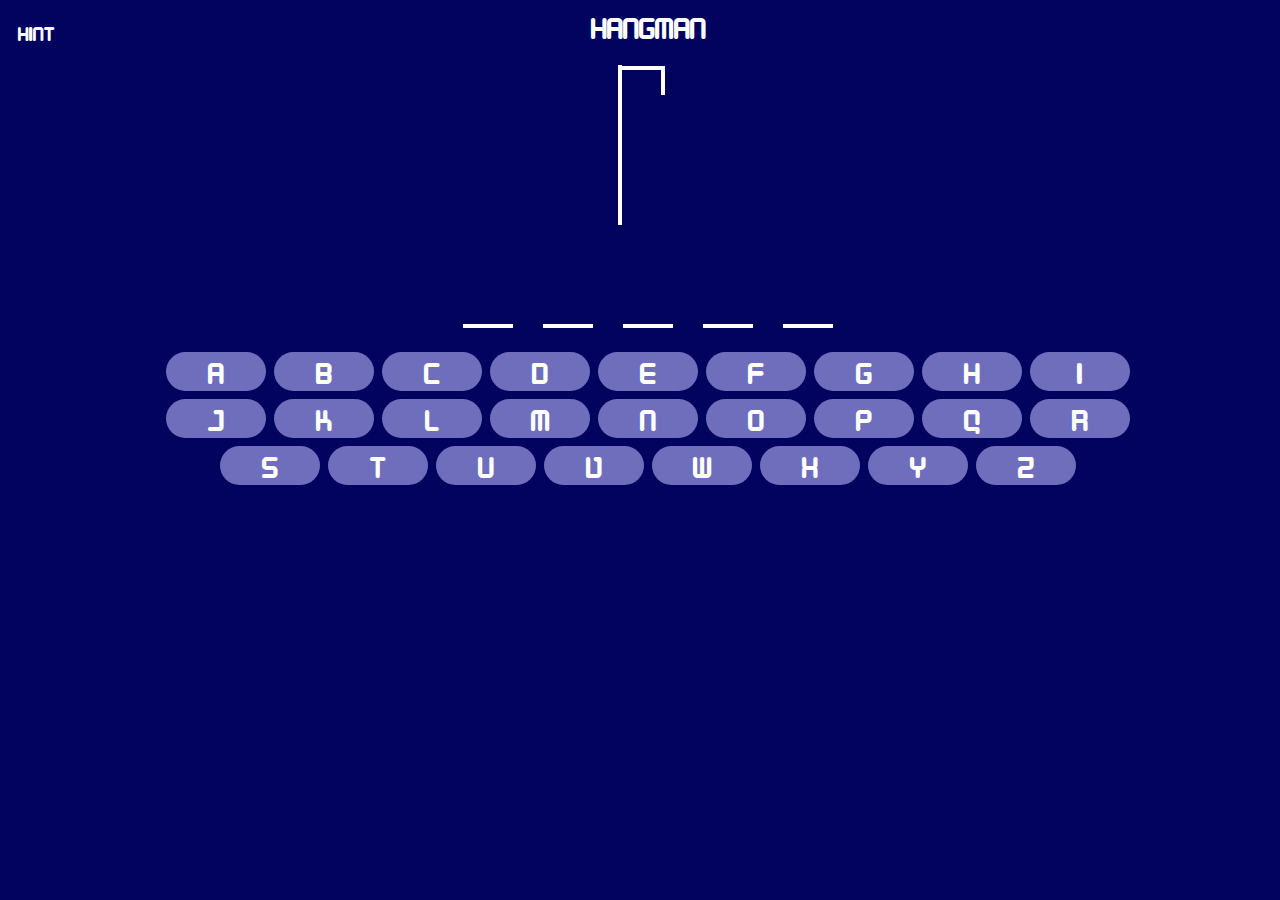
<file: index.html>
<!DOCTYPE html>
<html lang="en">

<head>
    <link rel="preconnect" href="https://fonts.googleapis.com"> 
    <link rel="preconnect" href="https://fonts.gstatic.com" crossorigin> 
    <link href="https://fonts.googleapis.com/css2?family=Lato:ital,wght@1,100&family=M+PLUS+1+Code:wght@100&family=Roboto:wght@100&display=swap" rel="stylesheet">
    <meta charset="UTF-8">
    <meta http-equiv="X-UA-Compatible" content="IE=edge">
    <meta name="viewport" content="width=device-width, initial-scale=1.0">
    <title>Hangman</title>
    <link rel="stylesheet" type="text/css" href="css.css">
    
    
</head>

<body>
    <div class="all">
    <h1>HANGMAN</h1>
    <div class="hint">HINT</div>
    <div class="hintword"></div>
    <div class="theman">
        <div  id = "lineone"></div>
        <div  id = "linetwo"></div>
        <div  id = "linethree"></div>
        <div class="line" id = "head"></div>
        <div class="line" id = "body"></div>
        <div class="line" id = "leftarm"></div>
        <div class="line" id = "rightarm"></div>
        <div class="line" id = "leftleg"></div>
        <div class="line" id = "rightleg"></div>
    </div>
    <div class="gameover">
        <div class = "loading"></div>
        <div class = "lost">Loser!</div>
        <div class = "wordwas">The word was<div class = "realword"></div></div>
        
    </div>
    <div class = "winner">
        <div class = "loading2"></div>
       
        <div class = "nice">
            Winner! ✓
        </div>
        <div class = "streak"></div>
    </div>
    <div class = "middle">


    </div>
    <div class = "bottom">
        <button class='A'>A</button>
        <button class='B'>B</button>
        <button class='C'>C</button>
        <button class='D'>D</button>
        <button class='E'>E</button>
        <button class='F'>F</button>
        <button class='G'>G</button>
        <button class='H'>H</button>
        <button class='I'>I</button>
        <button class='J'>J</button>
        <button class='K'>K</button>
        <button class='L'>L</button>
        <button class='M'>M</button>
        <button class='N'>N</button>
        <button class='O'>O</button>
        <button class='P'>P</button>
        <button class='Q'>Q</button>
        <button class='R'>R</button>
        <button class='S'>S</button>
        <button class='T'>T</button>
        <button class='U'>U</button>
        <button class='V'>V</button>
        <button class='W'>W</button>
        <button class='X'>X</button>
        <button class='Y'>Y</button>
        <button class='Z'>Z</button>


    </div>
</div>
    
<script src="javascript.js"></script>
</body>


</html>
</file>
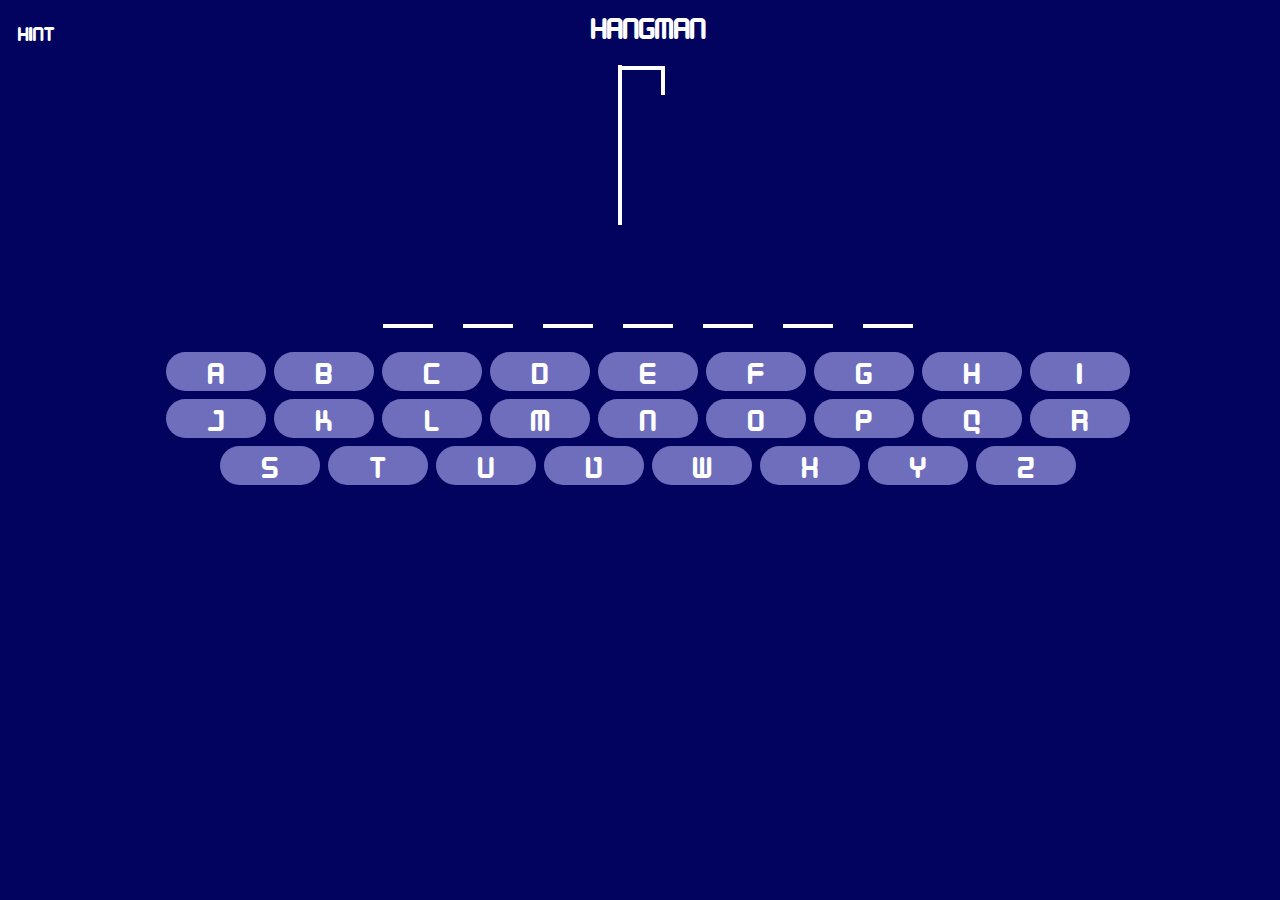
<file: hangman.html>
<!DOCTYPE html>
<html lang="en">

<head>
    <link rel="preconnect" href="https://fonts.googleapis.com"> 
    <link rel="preconnect" href="https://fonts.gstatic.com" crossorigin> 
    <link href="https://fonts.googleapis.com/css2?family=Lato:ital,wght@1,100&family=M+PLUS+1+Code:wght@100&family=Roboto:wght@100&display=swap" rel="stylesheet">
    <meta charset="UTF-8">
    <meta http-equiv="X-UA-Compatible" content="IE=edge">
    <meta name="viewport" content="width=device-width, initial-scale=1.0">
    <title>Hangman</title>
    <link rel="stylesheet" type="text/css" href="css.css">
    
    
</head>

<body>
    <h1>HANGMAN</h1>
    <div class="hint">HINT</div>
    <div class="hintword"></div>
    <div class="theman">
        <div  id = "lineone"></div>
        <div  id = "linetwo"></div>
        <div  id = "linethree"></div>
        <div class="line" id = "head"></div>
        <div class="line" id = "body"></div>
        <div class="line" id = "leftarm"></div>
        <div class="line" id = "rightarm"></div>
        <div class="line" id = "leftleg"></div>
        <div class="line" id = "rightleg"></div>
    </div>
    <div class="gameover">
        <div class = "loading"></div>
        <div class = "lost">Loser!</div>
        <div class = "wordwas">The word was<div class = "realword"></div></div>
        
    </div>
    <div class = "winner">
        <div class = "loading2"></div>
       
        <div class = "nice">
            Nice! ✓
        </div>
        <div class = "streak"></div>
    </div>
    <div class = "middle">


    </div>
    <div class = "bottom">
        <button class='A'>A</button>
        <button class='B'>B</button>
        <button class='C'>C</button>
        <button class='D'>D</button>
        <button class='E'>E</button>
        <button class='F'>F</button>
        <button class='G'>G</button>
        <button class='H'>H</button>
        <button class='I'>I</button>
        <button class='J'>J</button>
        <button class='K'>K</button>
        <button class='L'>L</button>
        <button class='M'>M</button>
        <button class='N'>N</button>
        <button class='O'>O</button>
        <button class='P'>P</button>
        <button class='Q'>Q</button>
        <button class='R'>R</button>
        <button class='S'>S</button>
        <button class='T'>T</button>
        <button class='U'>U</button>
        <button class='V'>V</button>
        <button class='W'>W</button>
        <button class='X'>X</button>
        <button class='Y'>Y</button>
        <button class='Z'>Z</button>


    </div>
    
<script src="javascript.js"></script>
</body>


</html>
</file>
<file: css.css>
body {
    text-align: center;
    width: 100%;
    height: 100%;
    background-color: rgb(2, 2, 95);
    user-select: none;
    -webkit-touch-callout:none;
    -webkit-user-select:none;
    -moz-user-select:none;
    -ms-user-select:none;
    user-select:none;
    cursor: default;
}



@media only screen and (max-width: 400px) {
    .middlescale {
      transform: scale(.6);
      margin-right: 180px;}}

@font-face {
    font-family: "fontimport";
    src: url('DESIB___.TTF') format("truetype");}

h1{
    font-family: "fontimport";
    width:300px;
    font-size: 30px;
    color: white;
    font-weight: lighter;
    margin-top: 0px;
    margin:auto;
    height: 35px; 
    text-align: center;
    padding-bottom: 5px;
    border-radius: 25px;}

.hint:active{
    transition: .2s 0s linear;
    background-color: white;
    color: rgb(2, 2, 95);
    
}

.hint {
    width: 45px;
    height: 30px;
    transition: .2s 0s linear;
    font-family: "fontimport";
    font-size: 20px;
    color: white;
    font-weight: lighter;
    position: absolute;
    top: 15px;
    left: 8.7px;
    padding: 3px;
    border: 2px solid rgb(2, 2, 95);
     text-align: center;
    
    
    

}



.hint:hover{
     cursor: pointer;
     transition: .25s 0s linear;
     border-color: white;
     
     
    }


.theman {
    width: 100px;
    height: 180px;
    margin: 0 auto;}

#lineone{
    margin: 0 auto;
    width: 160px;
    height: 4px;
    position: relative;
    right: 58%;
    top: 53%;
    background-color: white;
    transform: rotate(90deg);}

#linetwo {
    margin: 0 auto;
    width: 45px;
    height: 4px;
    position: relative;
    right: 6%;
    top: 7.7%;
    background-color: white;}

#linethree{
    margin: 0 auto;
    width: 26px;
    height: 4px;
    position: relative;
    right: -15%;
    top: 13.5%;
    background-color: white;
    transform: rotate(90deg);}

#head{
    margin: 0 auto;
    width: 30px;
    height: 30px;
    border: 4px solid rgb(2, 2, 95);
    border-radius: 50%;
    position: relative;
    right: -15%;
    top: 20%;
    border-radius: 50%;
    background-color: white;}

#body {
    margin: 0 auto;
    width: 42px;
    height: 4px;
    position: relative;
    right: -15%;
    top: 30%;
    background-color: white;
    transform: rotate(90deg);}

#leftarm {
    margin: 0 auto;
    width: 26px;
    height: 4px;
    position: relative;
    right: -5%;
    top: 21.7%;
    background-color: white;
    transform: rotate(40deg);}

#rightarm {
    margin: 0 auto;
    width: 26px;
    height: 4px;
    position: relative;
    right: -25%;
    top: 19.5%;
    background-color: white;
    transform: rotate(140deg);}

#leftleg {
    margin: 0 auto;
    width: 26px;
    height: 4px;
    position: relative;
    right: -4.5%;
    top: 39%;
    background-color: white;
    transform: rotate(140deg);}

#rightleg {
    margin: 0 auto;
    width: 26px;
    height: 4px;
    position: relative;
    right: -25.5%;
    top: 37%;
    background-color: white;
    transform: rotate(220deg);}

.line {
    opacity: 0;
    transition: .5s 0s linear;}

.middle {   
    min-width: 400px;
    max-width: fit-content;
    height: 100px;
    margin: 0 auto;
    font-size: 40px;
    font-family: 'M PLUS 1p', sans-serif;
    font-weight: 100;
    line-height: 100px;
    letter-spacing: 5px;
    display: flex;
    justify-content: space-around;
    align-items: center;
    margin-top: 20px;}

button {
    transition: .2s 0s linear;
    background-color: rgb(110, 110, 188);
    border: none;
    color: white;
    text-align: center;
    text-decoration: none;
    display: inline;
    font-size: 30px;
    width: 100px;
    margin: 4px 2px;
    cursor: pointer;
    font-weight: 250;
    border-radius: 50px;
    font-family: "fontimport";
    user-select: none;}

button:hover {
    transition: .1s 0s linear;
    background-color: white;
    color: black;}

.bottom{
    max-width: 1000px;
    height:500px;
    margin-top: 50px;
    margin: auto;}

.clicked {
    transition: .1s 0s linear;
    background-color: white;
    color: black;
    scale: .9;}


.letter {
    min-width: 50px;
    height: 80px;
    margin: 15px;
    border-bottom: 4px solid white;
    font-size: 0px;
    color: white;
    margin-bottom: 50px;
    font-family: "fontimport";
    padding-bottom: 10px;}

.revealed {
    transition: .3s 0s linear;
    font-size: 50px;}

.displayman {
    display: inherit;
    opacity: 1;}

.disabled {
    background-color: rgb(2, 2, 95);
    
    color: red;
   
    
    cursor: default;
    pointer-events: none;}


.disabledtrue {
    background-color: rgb(2, 2, 95);
        
    color: blue;
       
        
    cursor: default;
    pointer-events: none;}

.gameover {
    box-shadow: 0px 5px 5px 0px black;
    background-color: white;
    width: 400px;
    height: 300px;
    position: absolute; 
    left: 0; 
    right: 0; 
    margin-left: auto; 
    margin-right: auto; 
    top: 10%;
    opacity: 0;
    z-index: -1;
    border-radius: 50px;
    font-family: "fontimport";
    font-size: 50px;
    background-color: red;
    display: flex;
    flex-direction: column;
    justify-content: space-around;}

.gameovershow {
    z-index: 1;
    transition: .4s 0s linear;
    opacity: 1;}

.gameoverhide {
    z-index: -1;
    transition: .1s 0s linear;
    opacity: 0;}

.realword {
    color:black;}

.lost{
    color: black;}

.wordwas {
    color: white;}

.loading {
    margin-left: 35px;
    width: 0%;
    height: 15px;
    background-color: white;
    border-radius: 50px;}

.loading2 {
    margin-left: 35px;
    width: 0%;
    margin-top: 0px;
    height: 15px;
    background-color: white;
    border-radius: 50px;}

.loadinggo {
    transition: 2.1s 0s linear;
    width: 80%;}

.winner {
    box-shadow: 0px 5px 5px 0px black;
    background-color: green;
    color: white;
    width: 400px;
    height: 300px;
    position: absolute; 
    left: 0; 
    right: 0; 
    margin-left: auto; 
    margin-right: auto;
    top: 10%;
    border-radius: 50px;
    font-family: "fontimport";
    font-size: 90px;
    display: flex;
    flex-direction: column ;
    justify-content: space-around;
    opacity: 0;
    z-index: -1;}

.winnerclass {
    z-index: 1;
    transition: .4s 0s linear;
    opacity: 1;}

.nice {
    margin-bottom: 50px;}



.none{
    pointer-events: none;}

.hintword {
    box-shadow: 0px 5px 5px 0px black;
    margin:0 auto;
    font-family: "fontimport";
    top: 55px;
    background-color: rgb(2, 2, 95);
    width: 300px;
    transition: .2s 0s linear;
    border: 2px solid white;
    height: 0px;
    position: absolute; 
    font-size: 0px;
    margin-right: auto;
    display: flex;
    justify-content: center;
    align-items: center;
    color: white;
    opacity: 0;}

.hintopen {
    opacity: 1;
    transition: .15s 0s linear;
    height: 200px;
    z-index: 2;
    font-size: 15px;
    top: 55px;}

.streak {
    font-size: 15px;}
</file>
